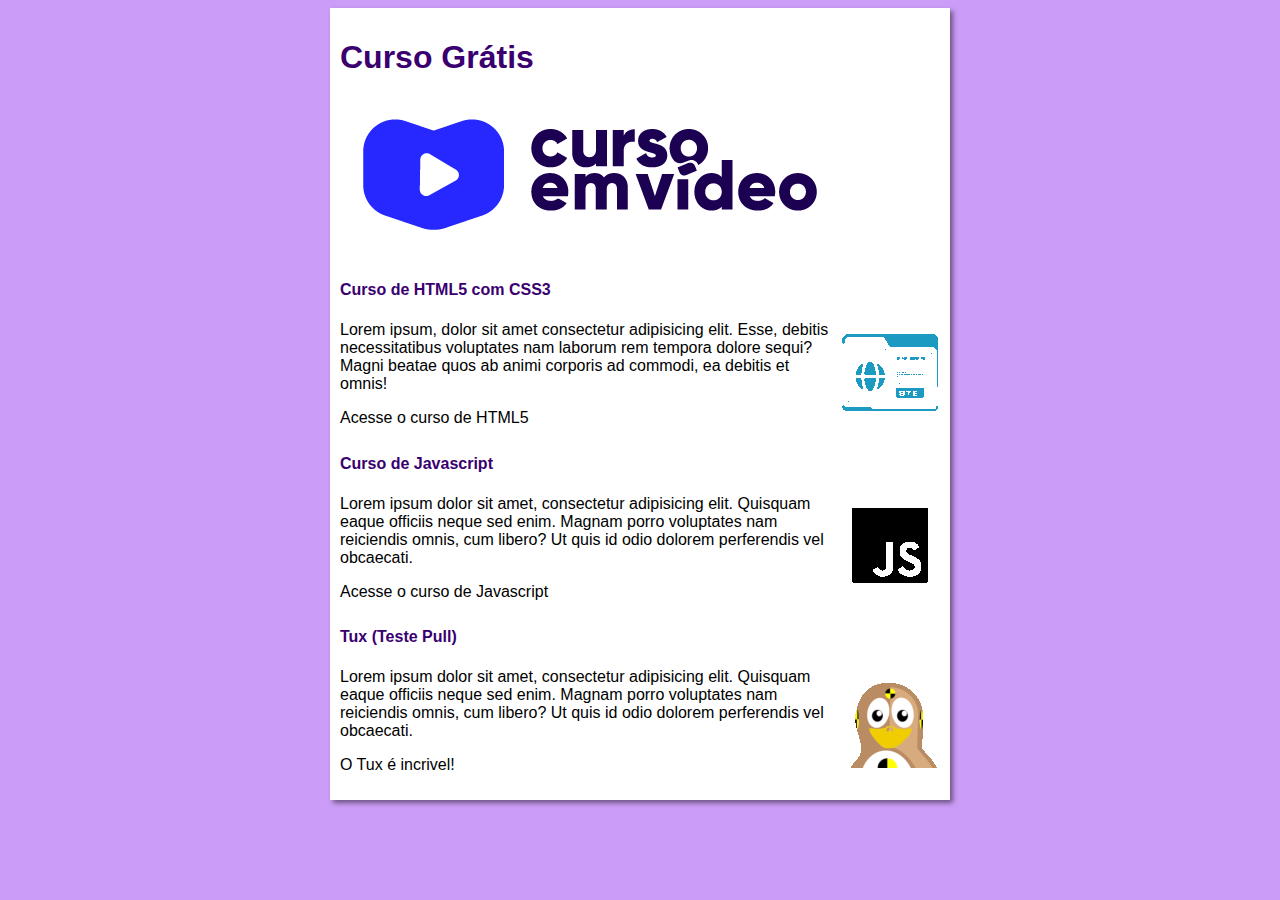
<file: index.html>
<!DOCTYPE html>
<html lang="pt-br">
<head>
    <meta charset="UTF-8">
    <meta http-equiv="X-UA-Compatible" content="IE=edge">
    <meta name="viewport" content="width=device-width, initial-scale=1.0">
    <title>Site Curso em Vídeo</title>
    <link rel="stylesheet" href="estilos/style.css">
</head>
<body>
    <main>
        <header>
            <h1>Curso Grátis</h1>
            <img src="imagens/curso-em-video-cor.png" alt="Curso em Vídeo">
        </header>
        <article>
            <h2><a href="curso-htmml.html">Curso de HTML5 com CSS3</a></h2>
            <img class="lado" src="imagens/curso-html-css.png" alt="Curso HTML">
            <p>Lorem ipsum, dolor sit amet consectetur adipisicing elit. Esse, debitis necessitatibus voluptates nam laborum rem tempora dolore sequi? Magni beatae quos ab animi corporis ad commodi, ea debitis et omnis!</p>
            <p>Acesse o curso de HTML5</p>
        </article>
        <article>
            <h2><a href="curso-js.html">Curso de Javascript</a></h2>
            <img class="lado" src="imagens/curso-javascript.png" alt="Curso Javascript">
            <p>Lorem ipsum dolor sit amet, consectetur adipisicing elit. Quisquam eaque officiis neque sed enim. Magnam porro voluptates nam reiciendis omnis, cum libero? Ut quis id odio dolorem perferendis vel obcaecati.</p>
            <p>Acesse o curso de Javascript</p>
        </article>
        <article>
            <h2><a href="tux.html">Tux (Teste Pull)</a></h3>
            <img class="lado" src="imagens/tux.png" alt="Tux (Teste Pull)">
            <p>Lorem ipsum dolor sit amet, consectetur adipisicing elit. Quisquam eaque officiis neque sed enim. Magnam porro voluptates nam reiciendis omnis, cum libero? Ut quis id odio dolorem perferendis vel obcaecati.</p>
            <p>O Tux é incrivel!</p>
        </article>
    </main>
</body>
</html>
</file>
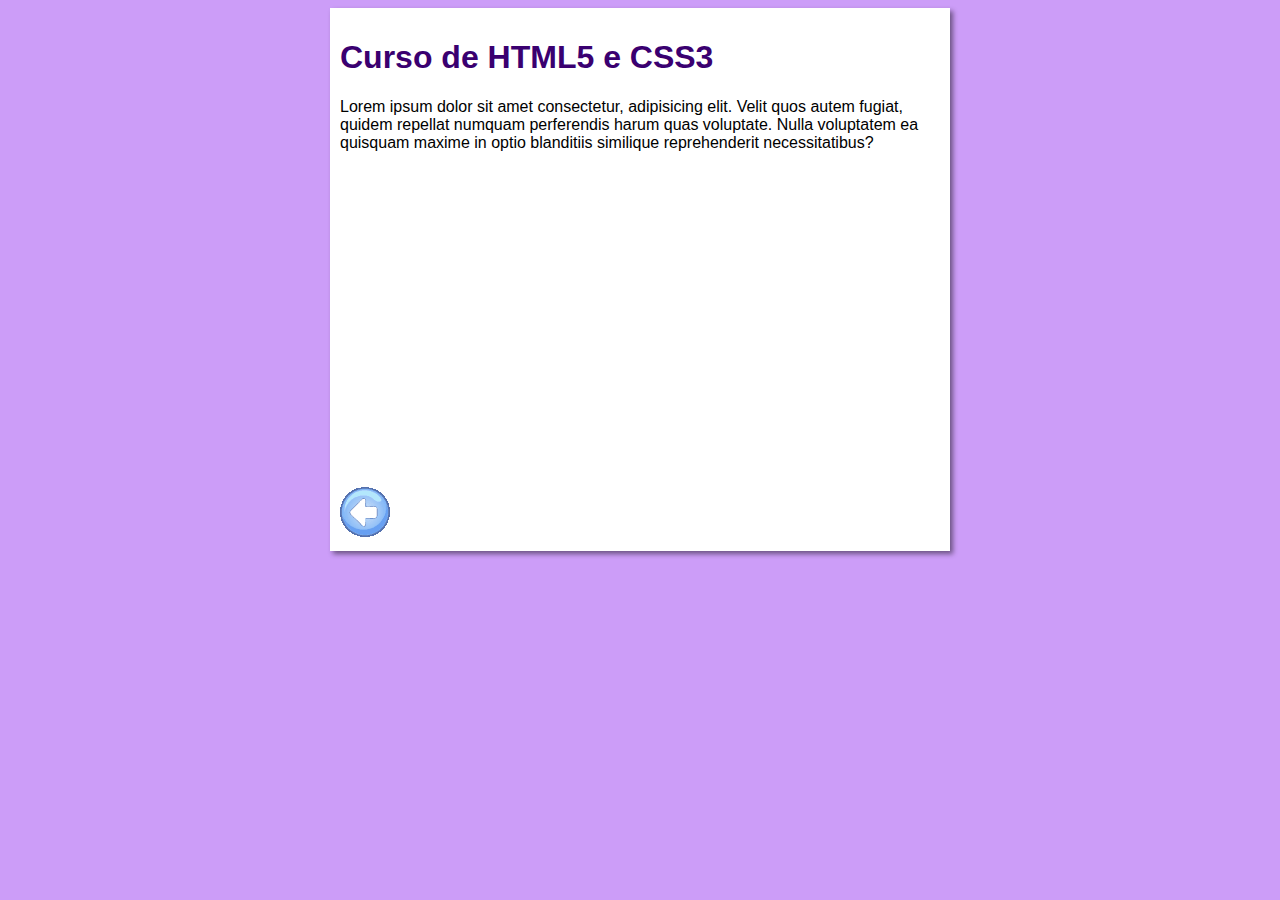
<file: curso-htmml.html>
<!DOCTYPE html>
<html lang="pt-br">
<head>
    <meta charset="UTF-8">
    <meta http-equiv="X-UA-Compatible" content="IE=edge">
    <meta name="viewport" content="width=device-width, initial-scale=1.0">
    <title>Curso de HTML5</title>
    <link rel="stylesheet" href="estilos/style.css">
</head>
<body>
    <main>
        <header>
            <h1>Curso de HTML5 e CSS3</h1>
        </header>
        <article>
            <p>Lorem ipsum dolor sit amet consectetur, adipisicing elit. Velit quos autem fugiat, quidem repellat numquam perferendis harum quas voluptate. Nulla voluptatem ea quisquam maxime in optio blanditiis similique reprehenderit necessitatibus?</p>

            <iframe width="560" height="315" src="https://www.youtube.com/embed/riSVzwlSnhw" title="YouTube video player" frameborder="0" allow="accelerometer; autoplay; clipboard-write; encrypted-media; gyroscope; picture-in-picture; web-share" allowfullscreen></iframe>

            <a href="index.html"><img src="imagens/btn-back.png" alt="Voltar"></a>

        </article>
    </main>
</body>
</html>
</file>
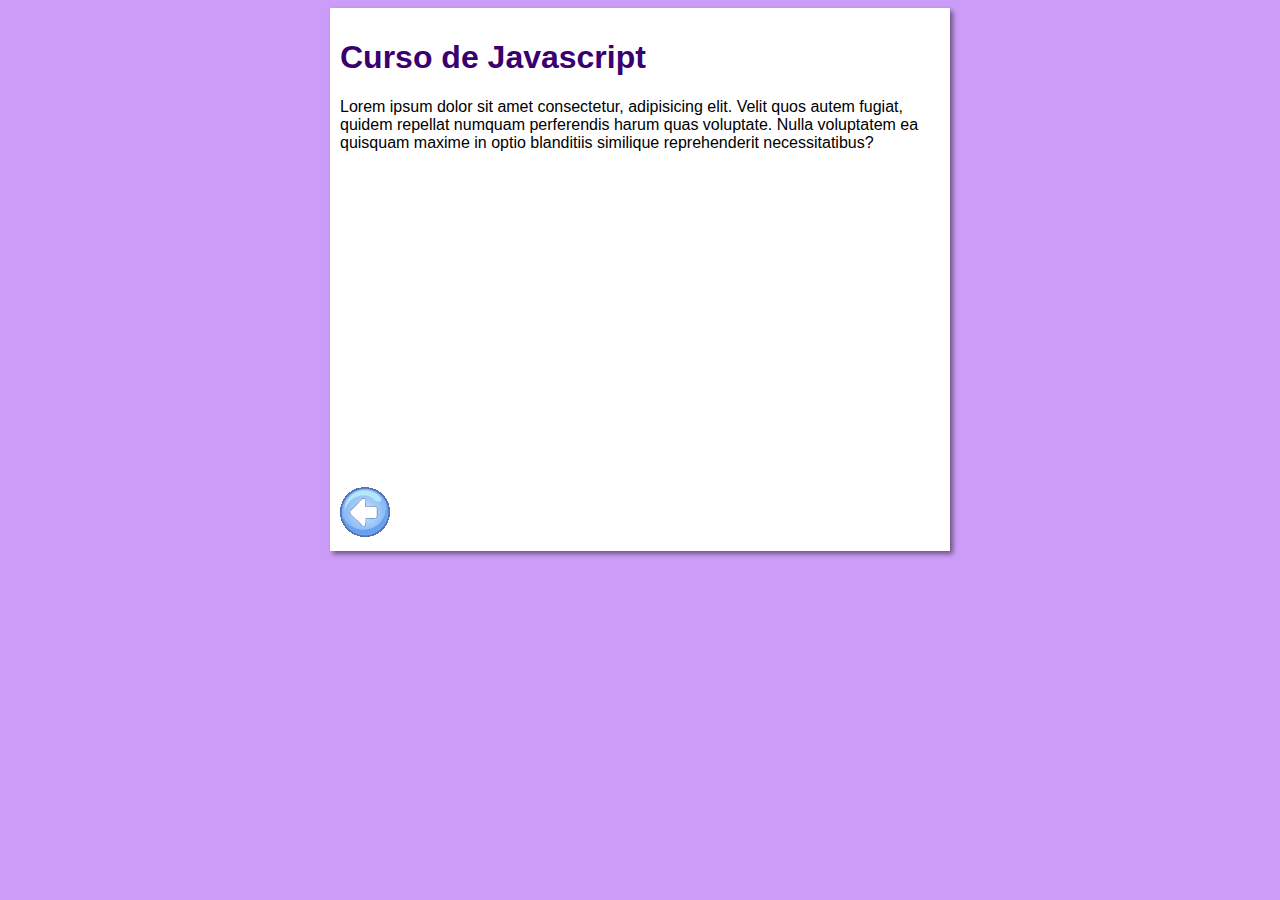
<file: curso-js.html>
<!DOCTYPE html>
<html lang="pt-br">
<head>
    <meta charset="UTF-8">
    <meta http-equiv="X-UA-Compatible" content="IE=edge">
    <meta name="viewport" content="width=device-width, initial-scale=1.0">
    <title>Curso de HTML5</title>
    <link rel="stylesheet" href="estilos/style.css">
</head>
<body>
    <main>
        <header>
            <h1>Curso de Javascript</h1>
        </header>
        <article>
            <p>Lorem ipsum dolor sit amet consectetur, adipisicing elit. Velit quos autem fugiat, quidem repellat numquam perferendis harum quas voluptate. Nulla voluptatem ea quisquam maxime in optio blanditiis similique reprehenderit necessitatibus?</p>

            <iframe width="560" height="315" src="https://www.youtube.com/embed/1-w1RfGIov4" title="YouTube video player" frameborder="0" allow="accelerometer; autoplay; clipboard-write; encrypted-media; gyroscope; picture-in-picture; web-share" allowfullscreen></iframe>

            <a href="index.html"><img src="imagens/btn-back.png" alt="Voltar"></a>

        </article>
    </main>
</body>
</html>
</file>
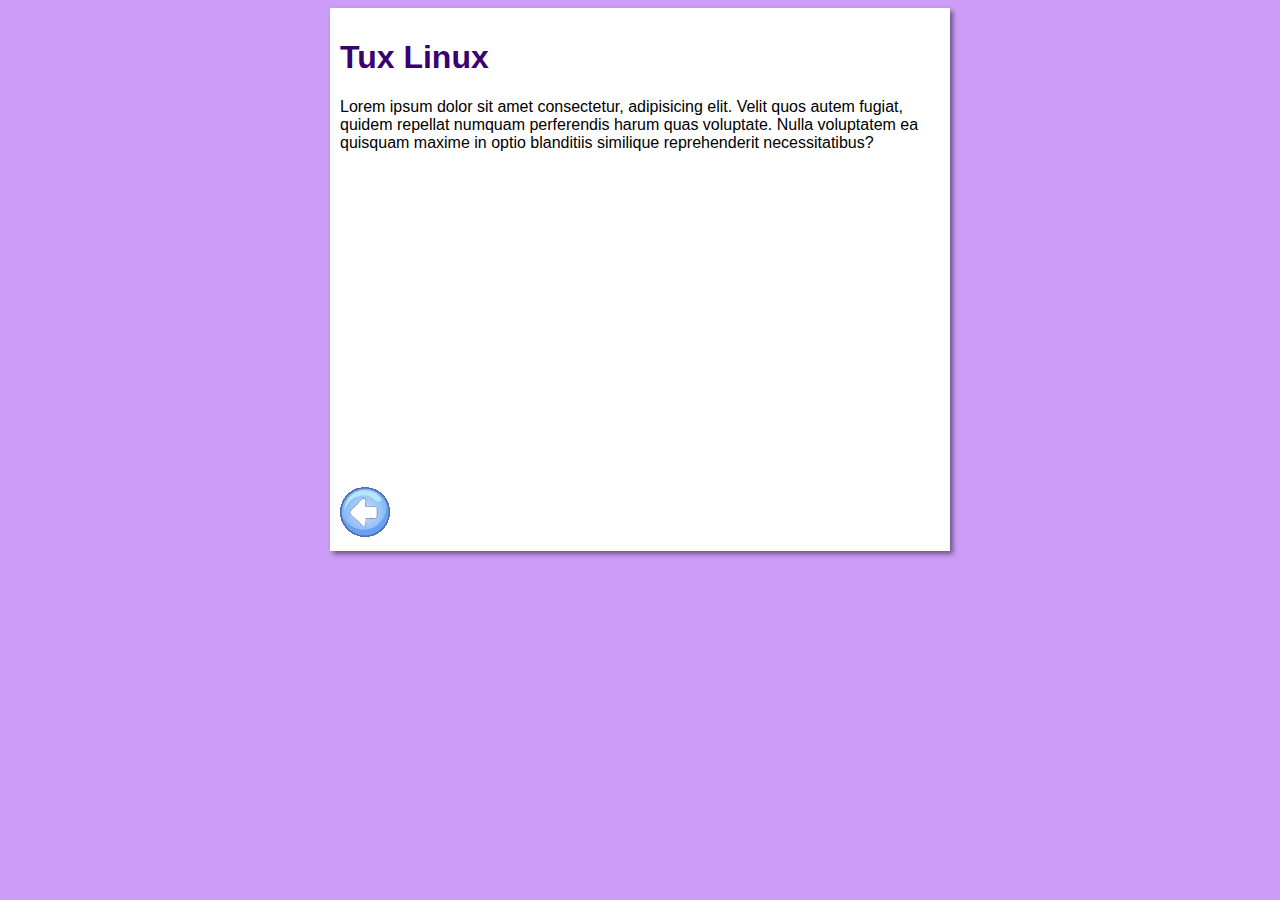
<file: tux.html>
<!DOCTYPE html>
<html lang="pt-br">
<head>
    <meta charset="UTF-8">
    <meta http-equiv="X-UA-Compatible" content="IE=edge">
    <meta name="viewport" content="width=device-width, initial-scale=1.0">
    <title>Curso de HTML5</title>
    <link rel="stylesheet" href="estilos/style.css">
</head>
<body>
    <main>
        <header>
            <h1>Tux Linux</h1>
        </header>
        <article>
            <p>Lorem ipsum dolor sit amet consectetur, adipisicing elit. Velit quos autem fugiat, quidem repellat numquam perferendis harum quas voluptate. Nulla voluptatem ea quisquam maxime in optio blanditiis similique reprehenderit necessitatibus?</p>

            <iframe width="560" height="315" src="https://www.youtube.com/embed/GDSpP405O00" title="YouTube video player" frameborder="0" allow="accelerometer; autoplay; clipboard-write; encrypted-media; gyroscope; picture-in-picture; web-share" allowfullscreen></iframe>

            <a href="index.html"><img src="imagens/btn-back.png" alt="Voltar"></a>

        </article>
    </main>
</body>
</html>
</file>
<file: estilos/style.css>
* {
    font-family: Arial, Helvetica, sans-serif;
    font-size: 16px;
}

body {
    background-color: rgb(204, 157, 248);
}

main {
    background-color: white;
    width: 600px;
    margin: auto;
    padding: 10px;
    box-shadow: 3px 3px 5px rgba(0, 0, 0, 0.473);
}

h1 {
    font-size: 2em;
    color: rgb(58, 0, 112);
}

h2 {
    font-size: 1.5em;
    color: rgb(58, 0, 112);
}

h3 {
    font-size: 1.5em;
    color: rgb(58, 0, 112);
}

img.lado {
    float: right;
}

a {
    text-decoration: none;
    font-weight: bold;
    color: rgb(58, 0, 112);
}

a:hover {
    text-decoration: underline;
    color: rgb(26, 26, 255);
}
</file>
